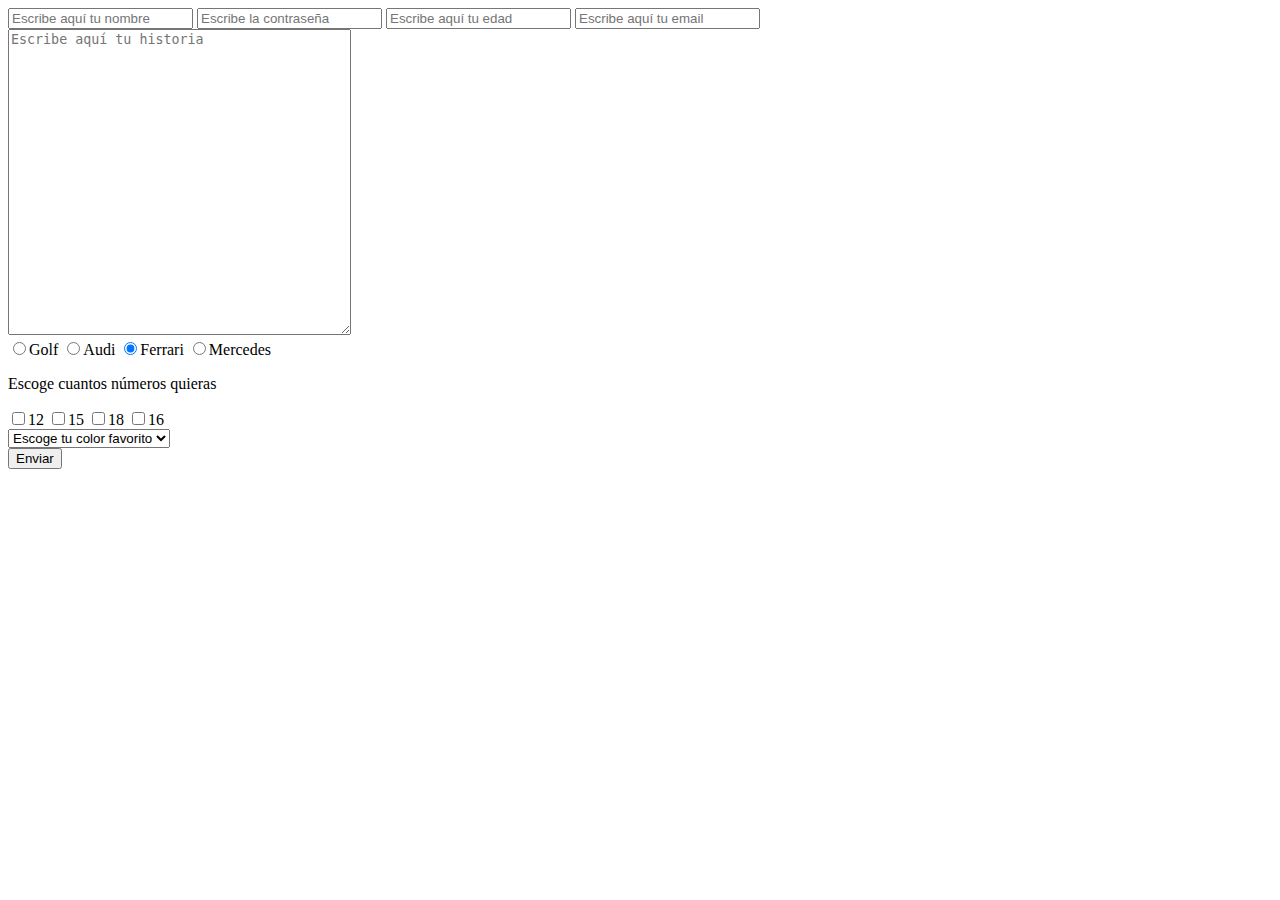
<file: CosasClase/index.html>
<!DOCTYPE html>
<html lang="en">
<head>
    <meta charset="UTF-8">
    <meta name="viewport" content="width=device-width, initial-scale=1.0">
    <title>Document</title>
</head>
<body>

<form action="" method="post">
    <input type="text" id="name" name="name" placeholder="Escribe aquí tu nombre" required/>
    <input type="password" id="password" name="passwrod" placeholder="Escribe la contraseña"/>
    <input type="number" id="age" name="age" placeholder="Escribe aquí tu edad"/>
    <input type="email" id="email" name="email" placeholder="Escribe aquí tu email"/>
    <br>
    <textarea id="textarea" placeholder="Escribe aquí tu historia" rows="20" cols="40" name="textarea"></textarea>
    <br>
    <input type="radio" name="car" value="Golf" ><label>Golf</label>
    <input type="radio" name="car" value="Audi"><label>Audi</label>
    <input type="radio" name="car" value="Ferrari" checked><label>Ferrari</label>
    <input type="radio" name="car" value="Mercedes"><label>Mercedes</label>
    <br>
    <p>Escoge cuantos números quieras</p>
    <input type="checkbox" name="maths" value="12" id="math_12"/><label for="math_12">12</label>
    <input type="checkbox" name="maths" value="15" id="math_15"/><label for="math_15">15</label>
    <input type="checkbox" name="maths" value="18" id="math_18"/><label for="math_18">18</label>
    <input type="checkbox" name="maths" value="16" id="math_16"/><label for="math_16">16</label>

    <br>


    <select name="Color">
        <!-- selected deja la opción que tenga la booleana y disables deshabilita la opción para poder escogerla en el desplegable -->
        <option value="" selected disabled>Escoge tu color favorito</option>
        <option value="Black">Black</option>
        <option value="White">White</option>
        <option value="Blue">Blue</option>
        <option value="Red">Red</option>
        <option value="Green">Green</option>
    </select>
    <br>
    <input type="submit" value="Enviar" />
    <!--<button type="submit">Envíame</button>-->
</form>
</body>
</html>
</file>
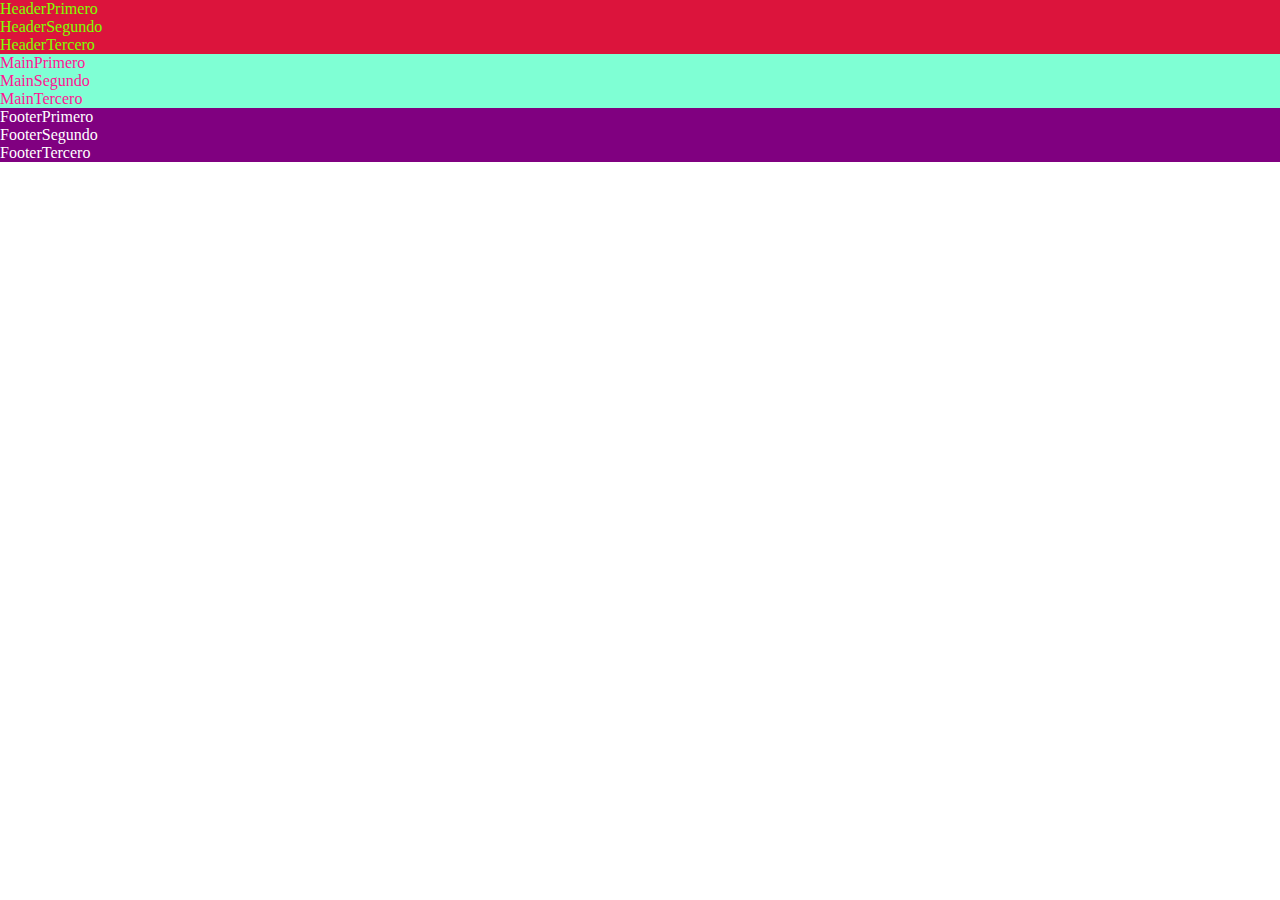
<file: Parte3 Html y Css/Ejercicio4/index.html>
<!DOCTYPE html>
<html lang="en">
<head>
    <meta charset="UTF-8">
    <meta name="viewport" content="width=device-width, initial-scale=1.0">
    <link rel="stylesheet" href="style.css">
    <title>Document</title>
</head>
<body>
    <header>
        <ul>
            <li>HeaderPrimero</li>
            <li>HeaderSegundo</li>
            <li>HeaderTercero</li>
        </ul>
    </header>
    <main>
        <ul>
            <li>MainPrimero</li>
            <li>MainSegundo</li>
            <li>MainTercero</li>
        </ul>
    </main>
    <footer>
        <ul>
            <li>FooterPrimero</li>
            <li>FooterSegundo</li>
            <li>FooterTercero</li>
        </ul>
    </footer>
</body>
</html>
</file>
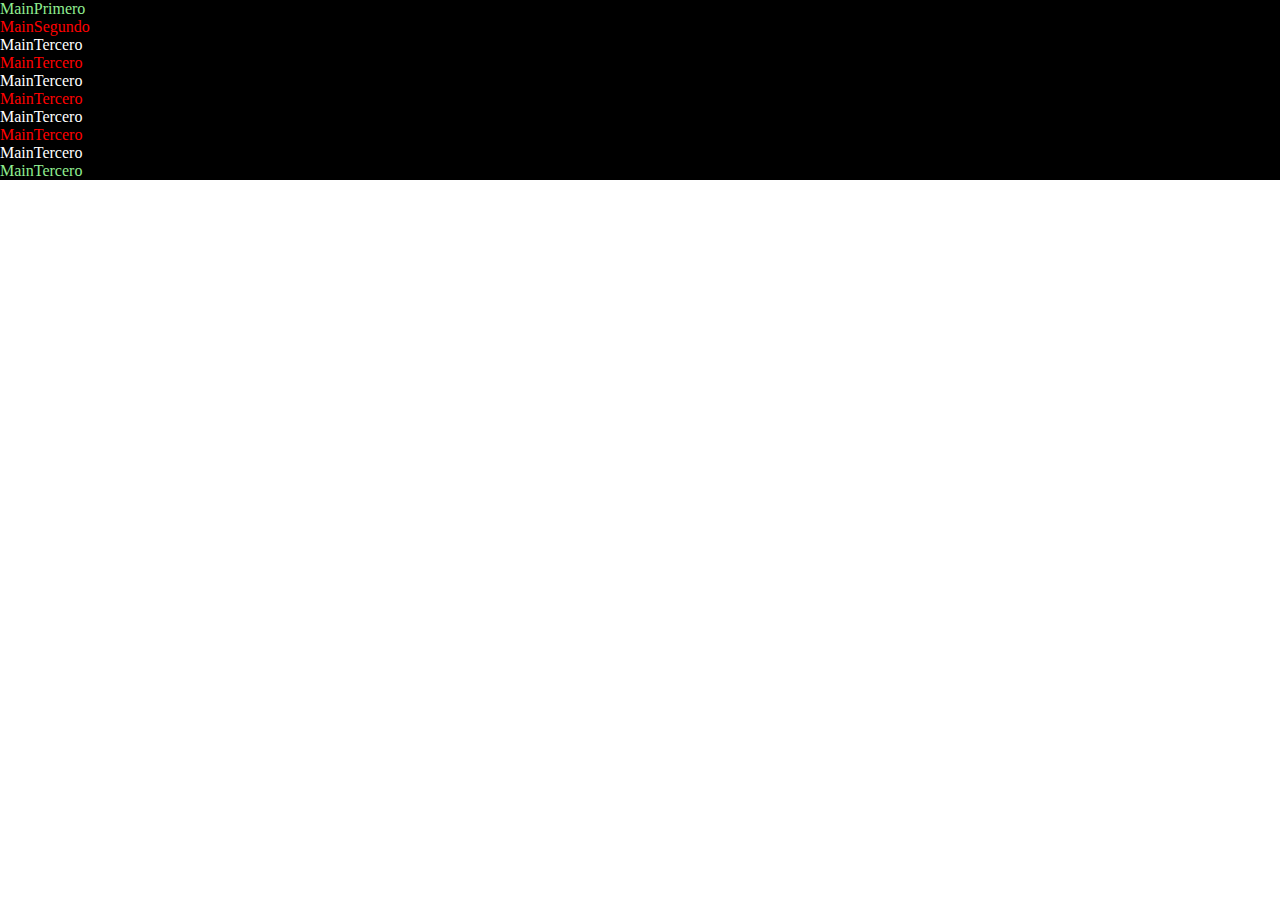
<file: Parte3 Html y Css/Ejercicio5/index.html>
<!DOCTYPE html>
<html lang="en">
<head>
    <meta charset="UTF-8">
    <meta name="viewport" content="width=device-width, initial-scale=1.0">
    <link rel="stylesheet" href="style.css">
    <title>Document</title>
</head>
<body>
    <main>
        <ol>
            <li>MainPrimero</li>
            <li>MainSegundo</li>
            <li>MainTercero</li>
            <li>MainTercero</li>
            <li>MainTercero</li>
            <li>MainTercero</li>
            <li>MainTercero</li>
            <li>MainTercero</li>
            <li>MainTercero</li>
            <li>MainTercero</li>
        </ol>
    </main>
</body>
</html>
</file>
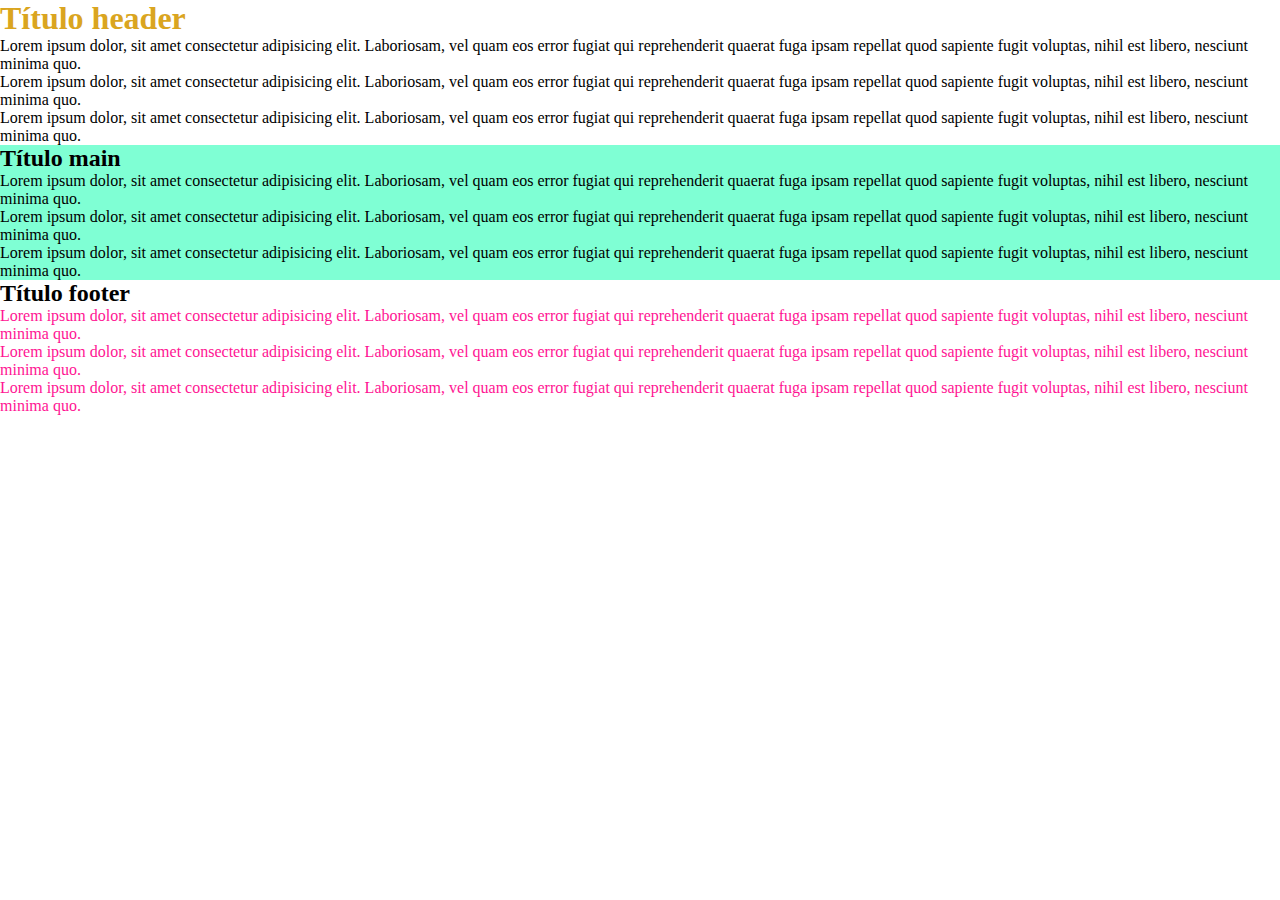
<file: Parte3 Html y Css/Ejercicio6/index.html>
<!DOCTYPE html>
<html lang="en">
<head>
    <meta charset="UTF-8">
    <meta name="viewport" content="width=device-width, initial-scale=1.0">
    <link rel="stylesheet" href="style.css">
    <title>Document</title>
</head>
<body>
    <header>
        <h1>Título header</h1>
        <p>Lorem ipsum dolor, sit amet consectetur adipisicing elit. Laboriosam, vel quam eos error fugiat qui reprehenderit quaerat fuga ipsam repellat quod sapiente fugit voluptas, nihil est libero, nesciunt minima quo.</p>
        <p>Lorem ipsum dolor, sit amet consectetur adipisicing elit. Laboriosam, vel quam eos error fugiat qui reprehenderit quaerat fuga ipsam repellat quod sapiente fugit voluptas, nihil est libero, nesciunt minima quo.</p>
        <p>Lorem ipsum dolor, sit amet consectetur adipisicing elit. Laboriosam, vel quam eos error fugiat qui reprehenderit quaerat fuga ipsam repellat quod sapiente fugit voluptas, nihil est libero, nesciunt minima quo.</p>
    </header>
    <main>
        <h2>Título main</h2>
        <p>Lorem ipsum dolor, sit amet consectetur adipisicing elit. Laboriosam, vel quam eos error fugiat qui reprehenderit quaerat fuga ipsam repellat quod sapiente fugit voluptas, nihil est libero, nesciunt minima quo.</p>
        <p>Lorem ipsum dolor, sit amet consectetur adipisicing elit. Laboriosam, vel quam eos error fugiat qui reprehenderit quaerat fuga ipsam repellat quod sapiente fugit voluptas, nihil est libero, nesciunt minima quo.</p>
        <p>Lorem ipsum dolor, sit amet consectetur adipisicing elit. Laboriosam, vel quam eos error fugiat qui reprehenderit quaerat fuga ipsam repellat quod sapiente fugit voluptas, nihil est libero, nesciunt minima quo.</p>
    </main>
    <footer>
        <h2>Título footer</h2>
        <p>Lorem ipsum dolor, sit amet consectetur adipisicing elit. Laboriosam, vel quam eos error fugiat qui reprehenderit quaerat fuga ipsam repellat quod sapiente fugit voluptas, nihil est libero, nesciunt minima quo.</p>
        <p>Lorem ipsum dolor, sit amet consectetur adipisicing elit. Laboriosam, vel quam eos error fugiat qui reprehenderit quaerat fuga ipsam repellat quod sapiente fugit voluptas, nihil est libero, nesciunt minima quo.</p>
        <p>Lorem ipsum dolor, sit amet consectetur adipisicing elit. Laboriosam, vel quam eos error fugiat qui reprehenderit quaerat fuga ipsam repellat quod sapiente fugit voluptas, nihil est libero, nesciunt minima quo.</p>
    </footer>
</body>
</html>
</file>
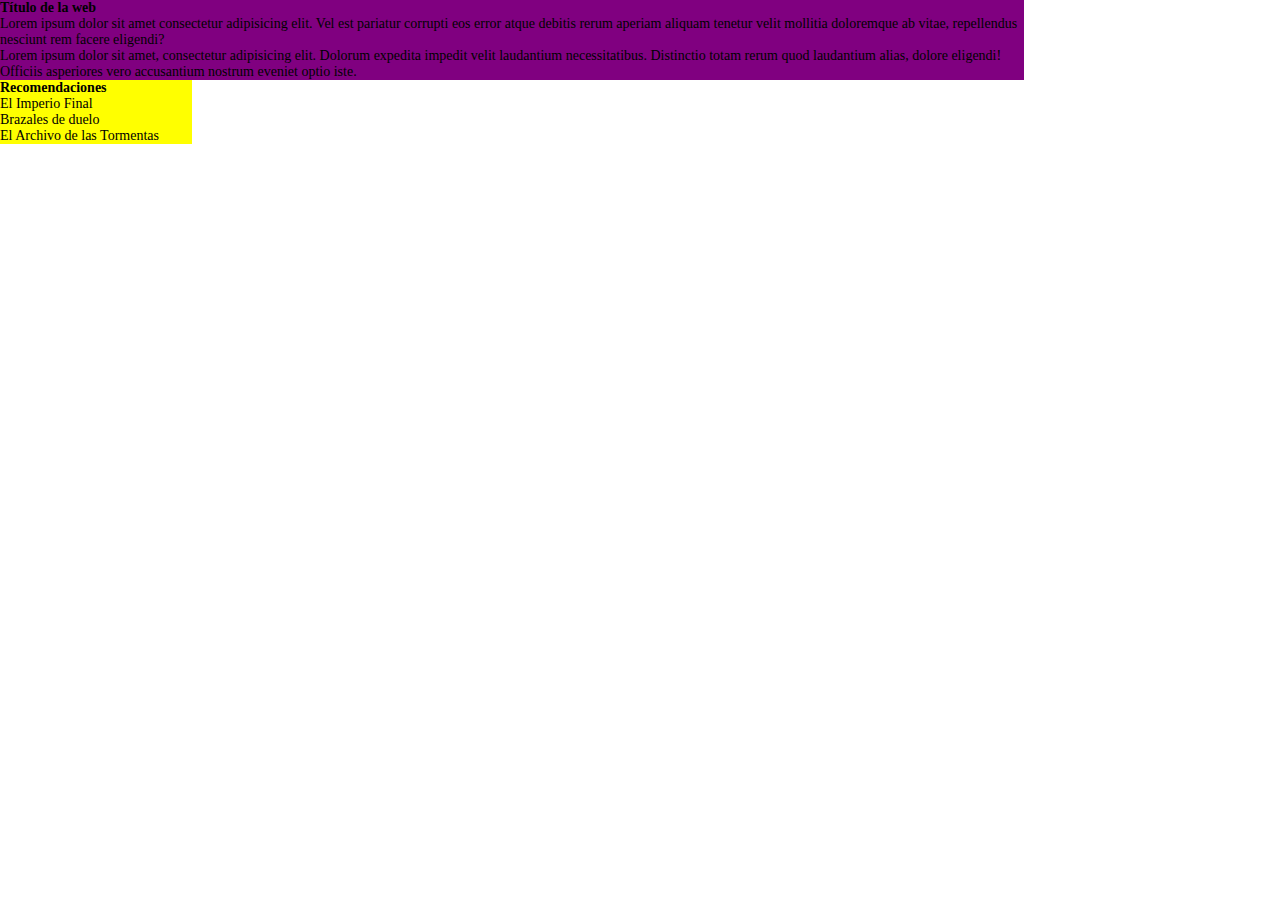
<file: Parte3 Html y Css/Ejercicio7/index.html>
<!DOCTYPE html>
<html lang="en">
<head>
    <meta charset="UTF-8">
    <meta name="viewport" content="width=device-width, initial-scale=1.0">
    <link rel="stylesheet" href="style.css">
    <title>Document</title>
</head>
<body>
    <header>
        
    </header>
    <main>
        <div id="contenido">
            <h1>Título de la web</h1>
            <p>Lorem ipsum dolor sit amet consectetur adipisicing elit. Vel est pariatur corrupti eos error atque debitis rerum aperiam aliquam tenetur velit mollitia doloremque ab vitae, repellendus nesciunt rem facere eligendi?</p>
            <p>Lorem ipsum dolor sit amet, consectetur adipisicing elit. Dolorum expedita impedit velit laudantium necessitatibus. Distinctio totam rerum quod laudantium alias, dolore eligendi! Officiis asperiores vero accusantium nostrum eveniet optio iste.</p>

        </div>
        <div id="recomendacion">
            <h2>Recomendaciones</h2>
            <ul>
                <li>El Imperio Final</li>
                <li>Brazales de duelo</li>
                <li>El Archivo de las Tormentas</li>
            </ul>
        </div>
        
    </main>
    
</body>
</html>
</file>
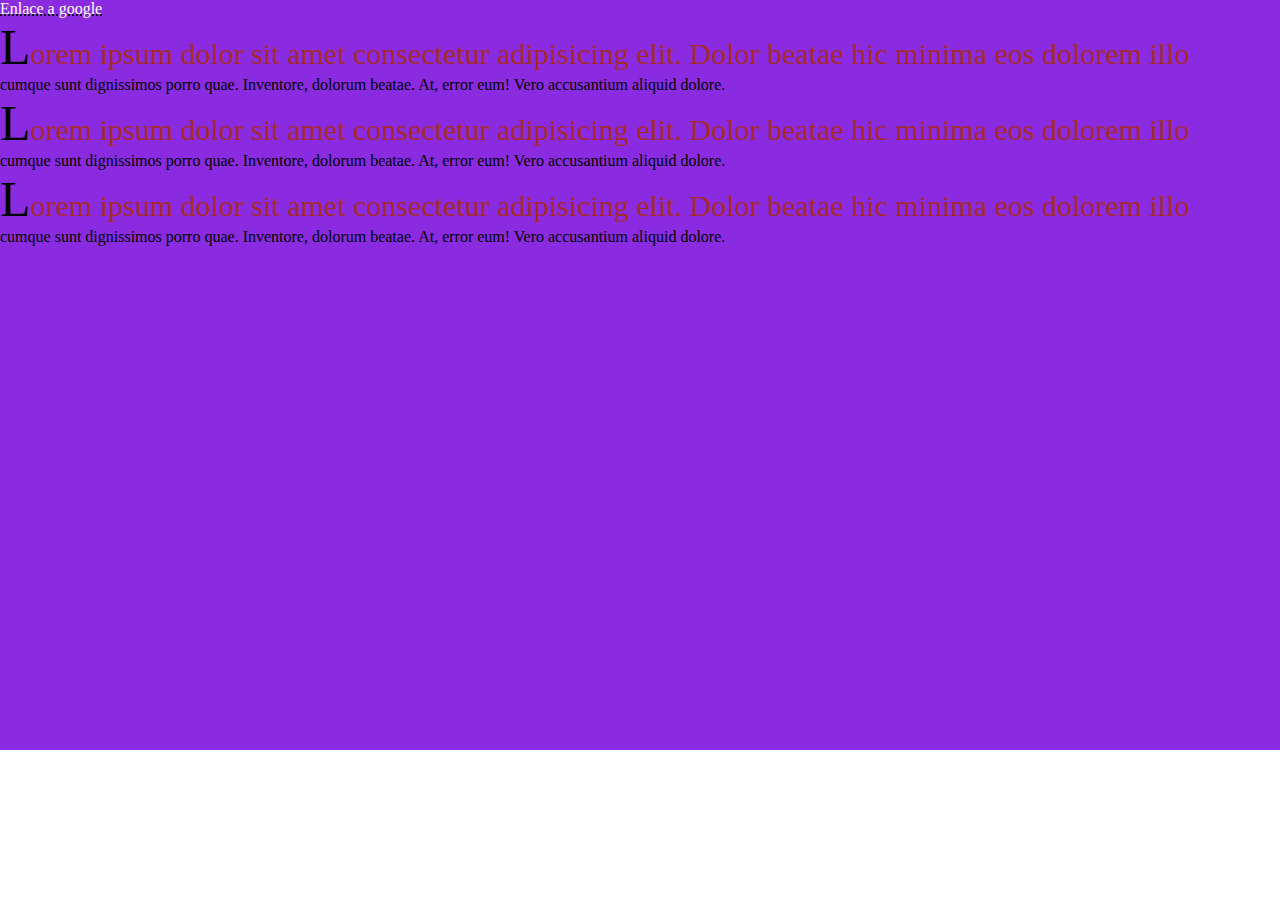
<file: CosasClase/indexDos.html>
<!DOCTYPE html>
<html lang="en">
<head>
    <meta charset="UTF-8">
    <meta name="viewport" content="width=device-width, initial-scale=1.0">
    <link rel="stylesheet" href="style.css">
    <title>Document</title>
</head>
<body>
    
    <div id="back-color">
        <a href="https://www.google.es/" target="_blank">Enlace a google</a>
        <p>Lorem ipsum dolor sit amet consectetur adipisicing elit. Dolor beatae hic minima eos dolorem illo cumque sunt dignissimos porro quae. Inventore, dolorum beatae. At, error eum! Vero accusantium aliquid dolore.</p>
        <p>Lorem ipsum dolor sit amet consectetur adipisicing elit. Dolor beatae hic minima eos dolorem illo cumque sunt dignissimos porro quae. Inventore, dolorum beatae. At, error eum! Vero accusantium aliquid dolore.</p>
        <p>Lorem ipsum dolor sit amet consectetur adipisicing elit. Dolor beatae hic minima eos dolorem illo cumque sunt dignissimos porro quae. Inventore, dolorum beatae. At, error eum! Vero accusantium aliquid dolore.</p>
    </div>
</body>
</html>
</file>
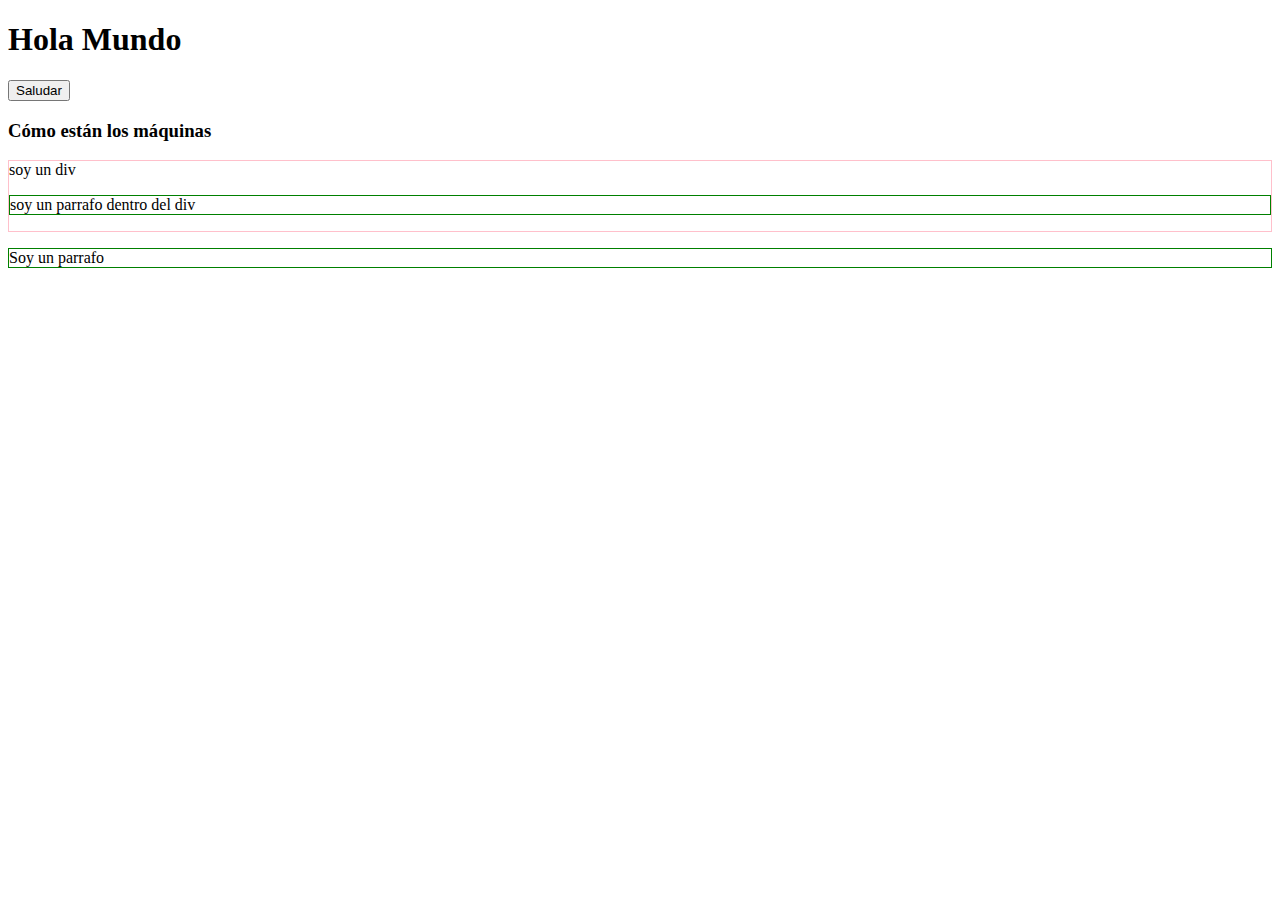
<file: CosasClase/main.html>
<!DOCTYPE html>
<html lang="en">
<head>
    <meta charset="UTF-8">
    <meta name="viewport" content="width=device-width, initial-scale=1.0">
    <title>Document</title>
</head>
<body>
    <h1>Hola Mundo</h1>
    <button id="btn">Saludar</button>
    <script type="text/javascript" src="./script.js"></script>
</body>
</html>
</file>
<file: Parte3 Html y Css/Ejercicio4/style.css>
*{
    box-sizing: border-box;
    margin: 0;
    padding: 0;
}


header{
    background-color: crimson;
    
}

header ul{
    color: chartreuse;
}

main{
    background-color: aquamarine;
    
}

main ul{
    color: deeppink;
}

footer{
    background-color: purple;
    
}

footer ul{
    color: white;
}
</file>
<file: Parte3 Html y Css/Ejercicio5/style.css>
*{
    box-sizing: border-box;
    margin: 0;
    padding: 0;
}

main{
    background-color: black;
    color: white;
}

main ol li:nth-child(even){
    color: red;
}



main ol li:first-child, main ol li:last-child{

    color: lightgreen;
}
</file>
<file: Parte3 Html y Css/Ejercicio6/style.css>
*{
    box-sizing: border-box;
    margin: 0;
    padding: 0;
}


header h1{
    color: goldenrod;
}

main{
    background-color: aquamarine;
    
}

footer p{
    color: deeppink
    
}
</file>
<file: Parte3 Html y Css/Ejercicio7/style.css>
*{
    box-sizing: border-box;
    margin: 0;
    padding: 0;
    font-size: 11px;
}



#contenido, #recomendacion{
    background-color: red;
}

@media(min-width : 601px){

    *{
        font-size: 12px;
    }

    #contenido{
        /* size: 60%; */
        width: 60%;
        background-color: green;
    }

    #recomendacion{
        /* size: 30%; */
        width: 30%;
        background-color: blue;
    }



}

@media(min-width : 800px){

    *{
        font-size: 14px;
    }

    #contenido{
        width: 80%;
        background-color: purple;
    }


    #recomendacion{
        width: 15%;
        background-color: yellow;
    }

}
</file>
<file: CosasClase/style.css>
*{
    margin: 0;
    padding: 0;
}

#back-color {
    height: 750px;
    background-color: blueviolet;
    background-image: url("https://ljvmiranda921.github.io/assets/png/celeste/summit_climb.jpg");
    background-size: 25%;
    background-repeat: no-repeat;
    /* background-repeat: repeat-x; */
    background-position: center;
    background-attachment: fixed;
}

a{
    /*Quita el subrayado*/
    text-decoration: underline dotted black;
    color: chartreuse;
}


a:visited{
    color: orangered;
}

a:hover{
    color: white;
}

p::first-line{
    color: brown;
    font-size: 30px;
}

p::first-letter{
    color: black;
    font-size: 50px;
}



@media(min-width : 601px) and (max-width : 749px){

    p::first-line{
        color: darksalmon;
        font-size: 40px;
    }

div{
    display: flex;
}

}
</file>
